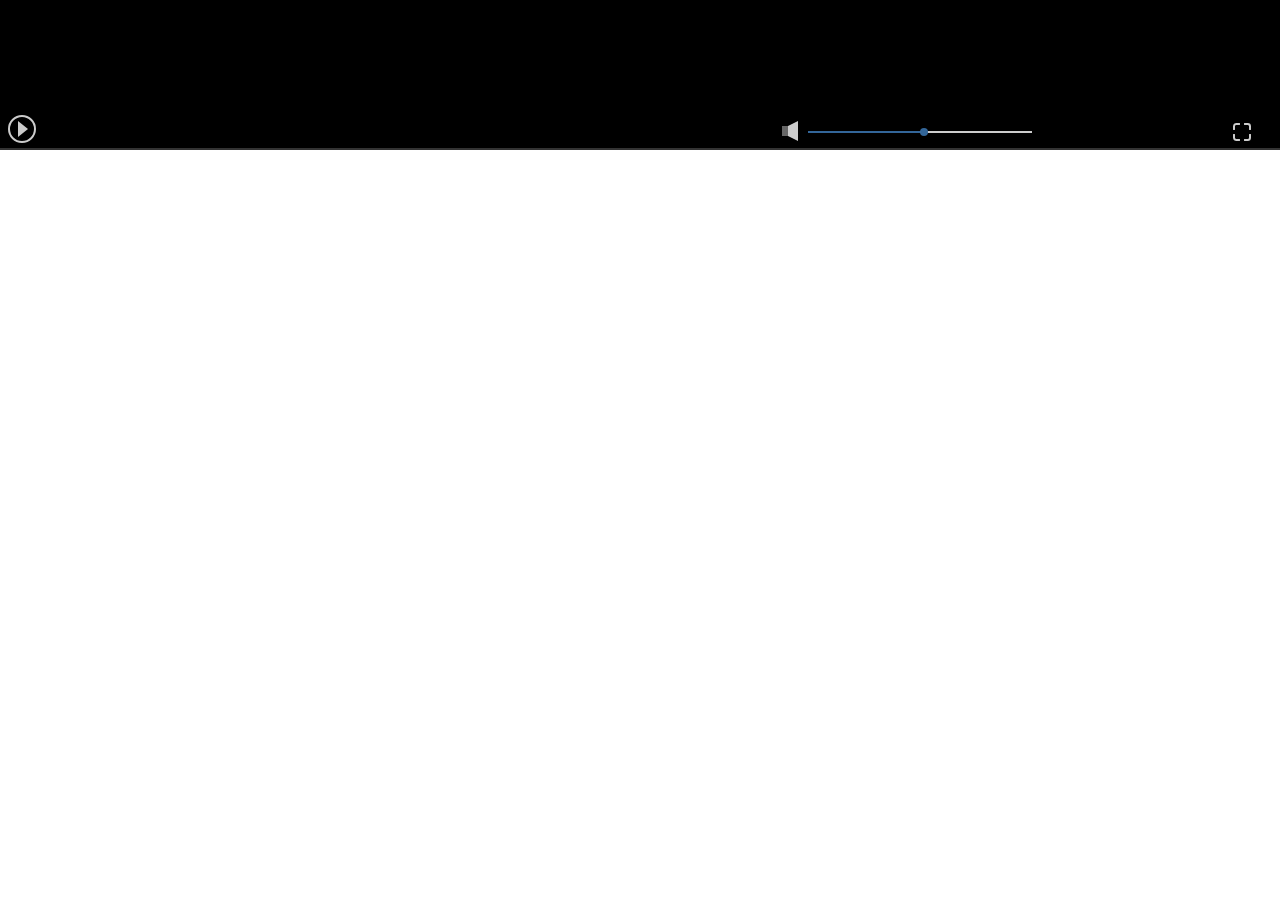
<file: index.html>
<!DOCTYPE html>
<html lang="en">
<head>
    <meta charset="UTF-8">
    <meta name="viewport" content="width=device-width, initial-scale=1, user-scalable=no">
    <title>vPlayer</title>
    <link rel="stylesheet" href="css/style.css">

</head>
<body>
    <div id="vPlayer">
        <div id="vPlayerError"></div>
        <video id="playerContent">
            <!--<source src="http://media.w3.org/2010/05/sintel/trailer.webm" type='video/webm;codecs="vp8, vorbis"'/>-->
            <source src="http://media.w3.org/2010/05/bunny/movie.mp4" type='video/mp4;codecs="avc1.42E01E, mp4a.40.2"'/>
        </video>
        <div id="playerControler">
            <div class="playButtonWrap">
                <div id="play" class="playButton"></div>
                <div id="pause" class="pauseButton"></div>
            </div>
            <div id="vplayerTimeLine"></div>
            <div id="fullScreen"></div>
            <div class="vPlayVolumeWrap">
                <div id="volumeIcon"></div>
                <div id="vPlayVolume">
                    <div id="dragBar"></div>
                    <div id="dragMask"></div>
                </div>
            </div>
        </div>
        <div id="progressBar">
            <div class="reloadProgress">
                <div class="progress"></div>
            </div>
        </div>
    </div>
    <script src="js/man.js"></script>
</body>
</html>
</file>
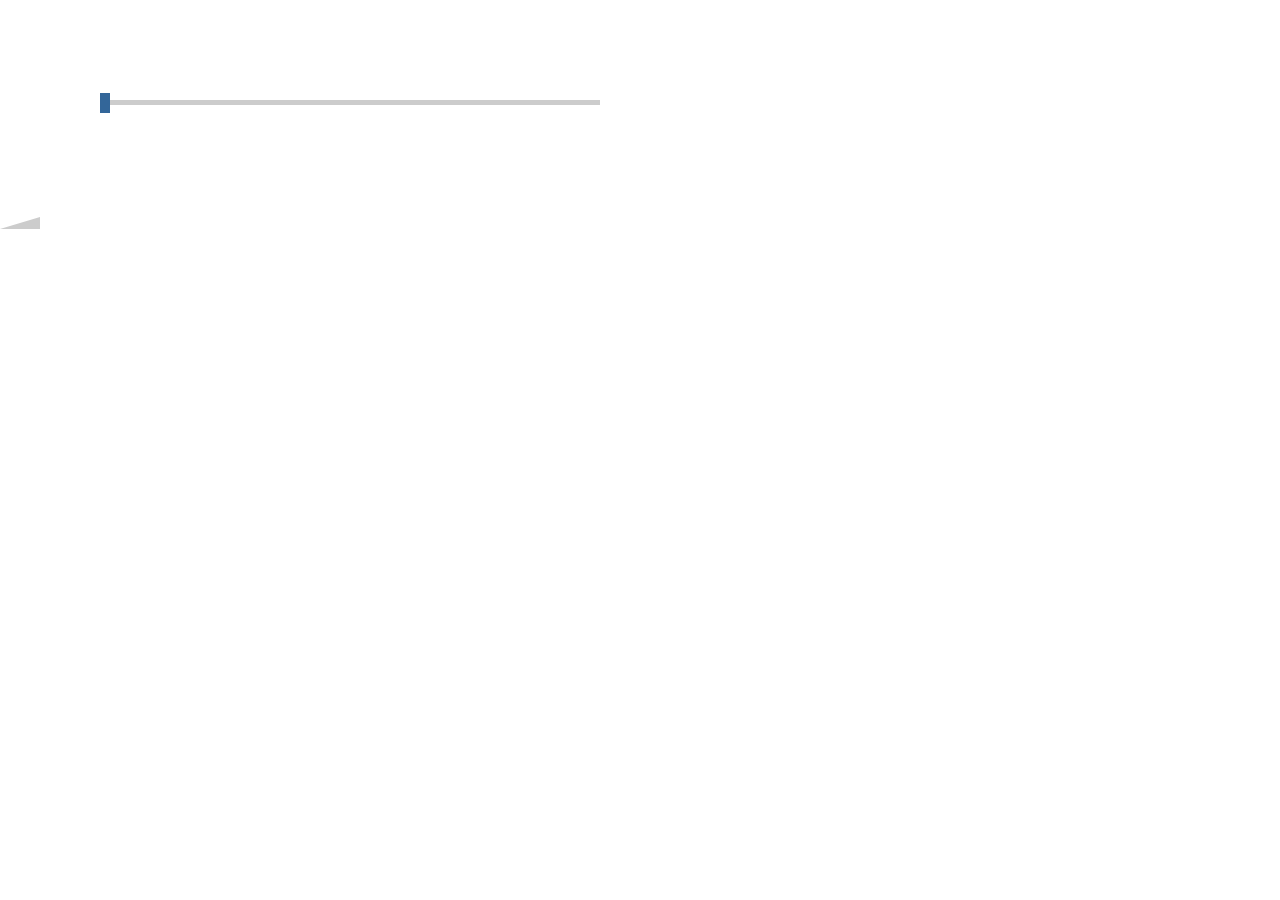
<file: 1.html>
<html>
<head>
    <meta charset="UTF-8">
    <title>Document</title>
    <style>
        *{
            margin: 0;
            padding: 0;
        }
        .scroll{
            margin:100px;
            width: 500px;
            height: 5px;
            background: #ccc;
            position: relative;
        }
        .bar{
            width: 10px;
            height: 20px;
            background: #369;
            position: absolute;
            top: -7px;
            left: 0;
            cursor: pointer;
        }
        .mask{
            position: absolute;
            left: 0;
            top: 0;
            background: #369;
            width: 0;
            height: 5px;
        }
        .vl{
            width: 0;
            height: 0;
            border-top: 12px solid transparent;
            border-left: 40px solid transparent;
            border-bottom: 12px solid #ccc;
        }
    </style>
</head>
<body>
<div class="scroll" id="scroll">
    <div class="bar" id="bar">

    </div>
    <div class="mask" id="mask"></div>
</div>
<div class="vl"></div>
<p></p>
<script>
    var scroll = document.getElementById('scroll');
    var bar = document.getElementById('bar');
    var mask = document.getElementById('mask');
    var ptxt = document.getElementsByTagName('p')[0];
    var barleft = 0;
    bar.onmousedown = function(event){
        var event = event || window.event;
        var leftVal = event.clientX - this.offsetLeft;
        var that = this;
        // 拖动一定写到 down 里面才可以
        document.onmousemove = function(event){
            var event = event || window.event;
            barleft = event.clientX - leftVal;
            if(barleft < 0)
                barleft = 0;
            else if(barleft > scroll.offsetWidth - bar.offsetWidth)
                barleft = scroll.offsetWidth - bar.offsetWidth;
            mask.style.width = barleft +'px' ;
            that.style.left = barleft + "px";
            ptxt.innerHTML = "已经走了" + parseInt(barleft/(scroll.offsetWidth-bar.offsetWidth) * 100) + "%";

            //防止选择内容--当拖动鼠标过快时候，弹起鼠标，bar也会移动，修复bug
            window.getSelection ? window.getSelection().removeAllRanges() : document.selection.empty();
        }

    }
    mask.onclick = function(event){
        var event = event || window.event;
        var leftVal = event.clientX - this.offsetLeft;
        console.log(leftVal)
        var that = this;
        // 拖动一定写到 down 里面才可以
        document.onclick = function(event){
            var event = event || window.event;
            barleft = event.clientX - leftVal;
            if(barleft < 0)
                barleft = 0;
            else if(barleft > scroll.offsetWidth - bar.offsetWidth)
                barleft = scroll.offsetWidth - bar.offsetWidth;
            mask.style.width = barleft +'px' ;
            that.style.left = barleft + "px";
            ptxt.innerHTML = "已经走了" + parseInt(barleft/(scroll.offsetWidth-bar.offsetWidth) * 100) + "%";

            //防止选择内容--当拖动鼠标过快时候，弹起鼠标，bar也会移动，修复bug
            window.getSelection ? window.getSelection().removeAllRanges() : document.selection.empty();
        }

    }
    document.onmouseup = function(){
        document.onmousemove = null; //弹起鼠标不做任何操作
    }
</script>
</body>
</html>
</file>
<file: css/style.css>
*,
html,
body,
video {
  margin: 0;
  padding: 0;
}
video::-webkit-media-controls-enclosure {
  display: none !important;
}
#vPlayer {
  width: 100%;
  background: #000;
  position: relative;
  overflow: hidden;
}
#playerContent {
  width: 100%;
  background: #000;
  display: block;
}
#playerControler {
  width: 100%;
  z-index: 2147483649;
  position: absolute;
  bottom: 2px;
  left: 0;
  padding: 4px 0;
  opacity: 1;
}
#playerControlerafter {
  content: '';
  display: block;
  height: 0;
  clear: both;
}
#playerControler .playButtonWrap {
  width: 24px;
  height: 24px;
  border-radius: 14px;
  border: 2px #ccc solid;
  margin-left: 8px;
  float: left;
}
#playerControler .playButtonWrap .playButton {
  margin: 4px 0 0 8px;
  width: 0;
  height: 0;
  border-bottom: 8px solid transparent;
  border-top: 8px solid transparent;
  border-left: 10px solid #ccc;
}
#playerControler .playButtonWrap .pauseButton {
  margin: 6px 0 0 8px;
  width: 5px;
  height: 12px;
  border-left: 2px #ccc solid;
  border-right: 2px #ccc solid;
  display: none;
}
#playerControler #vplayerTimeLine {
  color: #ccc;
  line-height: 30px;
  font-size: 12px;
  float: left;
  margin-left: 2%;
}
#playerControler .vPlayVolumeWrap {
  float: right;
  margin: 6px 10% 0 0;
  width: 25%;
}
#playerControler .vPlayVolumeWrap #volumeIcon {
  width: 0px;
  height: 0px;
  padding: 5px 3px;
  border-width: 5px 10px 5px 0px;
  border-color: transparent #ccc transparent transparent;
  border-style: solid;
/*喇叭效果*/
  -webkit-box-shadow: inset 15px 0 #666;
  -moz-box-shadow: inset 15px 0 #666;
  box-shadow: inset 15px 0 #666;
  float: left;
  display: inline-block;
}
#playerControler .vPlayVolumeWrap #vPlayVolume {
  width: 70%;
  height: 2px;
  background: #ccc;
  position: relative;
  float: left;
  margin: 10px 0 0 10px;
  display: inline-block;
}
#playerControler .vPlayVolumeWrap #vPlayVolume #dragBar {
  width: 8px;
  height: 8px;
  border-radius: 4px;
  background: #369;
  position: absolute;
  top: -3px;
  left: 0;
  cursor: pointer;
}
#playerControler .vPlayVolumeWrap #vPlayVolume #dragMask {
  position: absolute;
  left: 0;
  top: 0;
  background: #369;
  width: 0;
  height: 2px;
}
#playerControler #fullScreen {
  width: 24px;
  height: 24px;
  float: right;
  margin: 5px 2% 0 0;
  display: block;
  background: url("[data-uri]") no-repeat center;
}
#vPlayerError {
  position: absolute;
  top: 50%;
  left: 50%;
  transform: translate(-50%, -50%);
  background: rgba(0,0,0,0.3);
  color: #fff;
  display: block;
  text-align: center;
  padding: 5px 8px;
  border-radius: 4px;
  display: none;
}
#progressBar {
  width: 100%;
  background: #333;
  height: 2px;
  position: absolute;
  bottom: 0;
  display: block;
}
#progressBar .reloadProgress {
  width: 0;
  height: 2px;
  background: #ccc;
  position: relative;
  left: 0;
  top: 0;
  z-index: 999;
}
#progressBar .reloadProgress .progress {
  width: 0;
  height: 2px;
  background: #008b8b;
  position: absolute;
  left: 0;
  top: 0;
  z-index: 9999;
}
#progressBar .fadeIn {
  animation-name: fadeIn;
}
#progressBar .fadeOut {
  animation-name: fadeOut;
}
@-moz-keyframes fadeIn {
  from {
    opacity: 0;
  }
  to {
    opacity: 1;
  }
}
@-webkit-keyframes fadeIn {
  from {
    opacity: 0;
  }
  to {
    opacity: 1;
  }
}
@-o-keyframes fadeIn {
  from {
    opacity: 0;
  }
  to {
    opacity: 1;
  }
}
@keyframes fadeIn {
  from {
    opacity: 0;
  }
  to {
    opacity: 1;
  }
}
@-moz-keyframes fadeOut {
  from {
    opacity: 1;
  }
  to {
    opacity: 0;
  }
}
@-webkit-keyframes fadeOut {
  from {
    opacity: 1;
  }
  to {
    opacity: 0;
  }
}
@-o-keyframes fadeOut {
  from {
    opacity: 1;
  }
  to {
    opacity: 0;
  }
}
@keyframes fadeOut {
  from {
    opacity: 1;
  }
  to {
    opacity: 0;
  }
}
</file>
